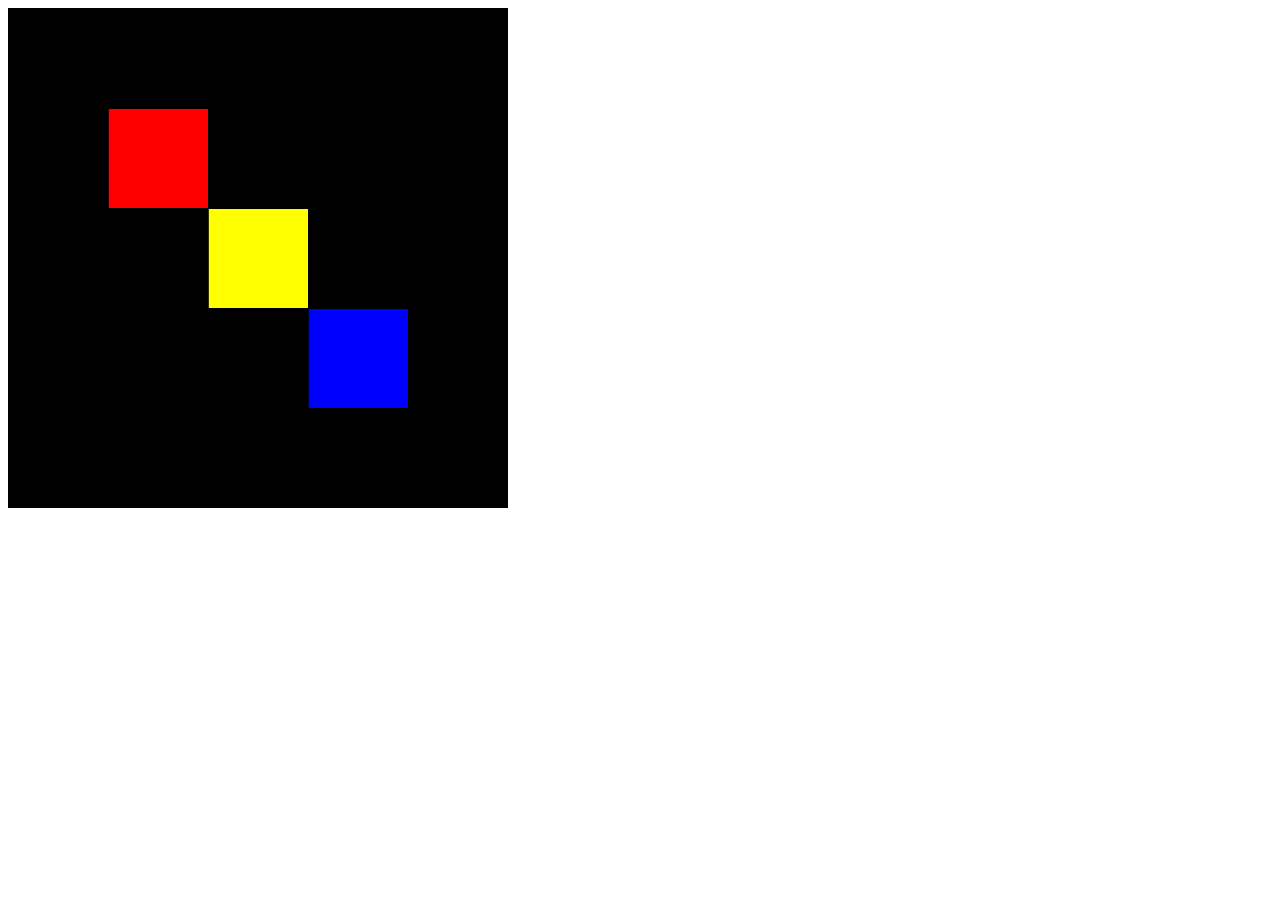
<file: quiz/index.html>
<!DOCTYPE html>
<html>
   <head>
     <title>p5.play Example</title>
     <!-- link p5.js and its addons like p5.dom.js or p5.sound.js -->
     <script src="lib/p5.min.js" type="text/javascript"></script>
     <!-- link p5.play.js -->
     <script src="lib/p5.play.js" type="text/javascript"></script>  
     <!-- link your javascript sketch -->
     <script src="sketch.js" type="text/javascript"></script>
   </head>
   <body>
   </body>
</html>
</file>
